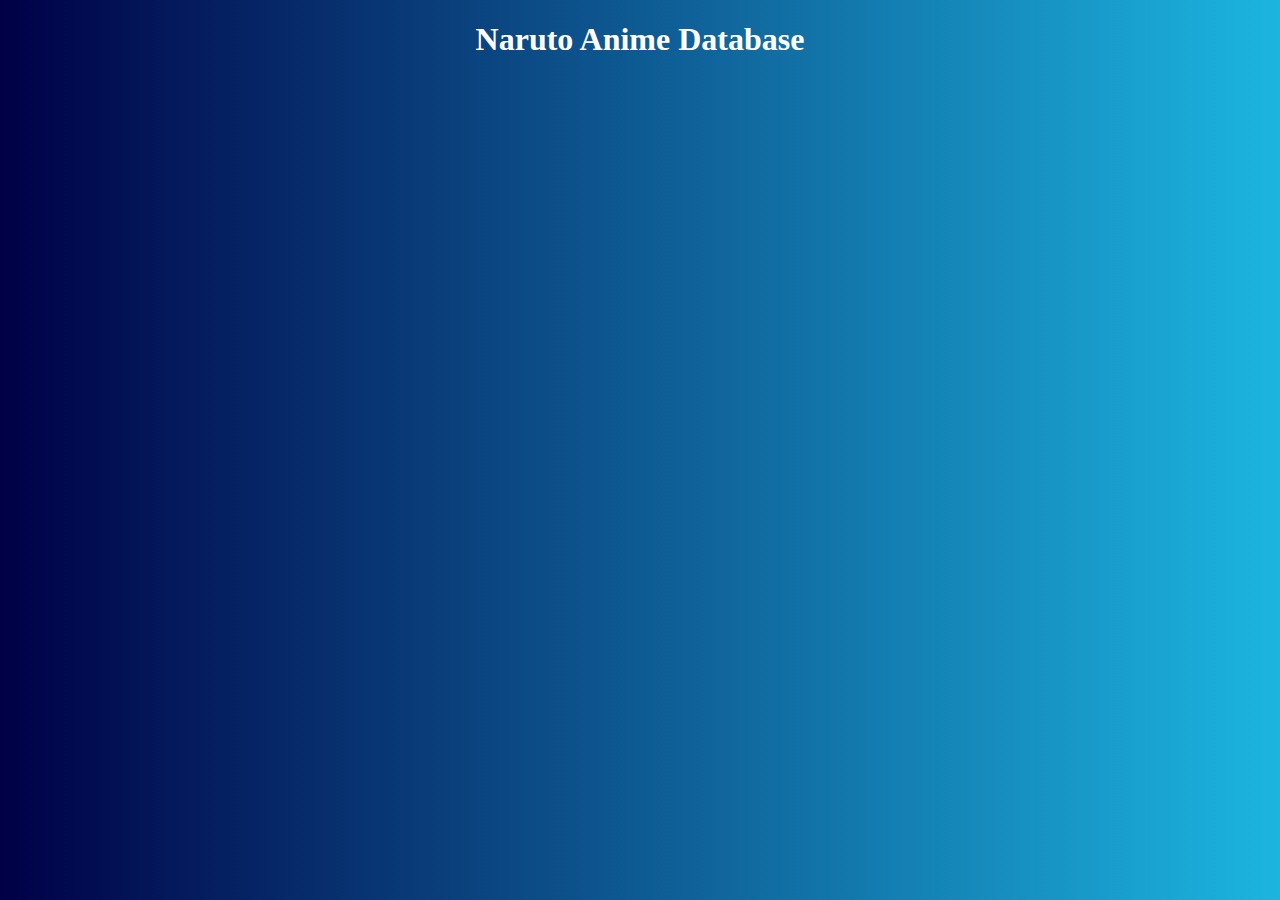
<file: task1/index.html>
<!DOCTYPE html>
<html lang="en">
<head>
    <meta charset="UTF-8">
    <meta name="viewport" content="width=device-width, initial-scale=1.0">
    <title>Document</title>
    <link rel="stylesheet" type="text/css" href="style.css"/>
    <link href="https://cdn.jsdelivr.net/npm/bootstrap@5.3.1/dist/css/bootstrap.min.css" rel="stylesheet" integrity="sha384-4bw+/aepP/YC94hEpVNVgiZdgIC5+VKNBQNGCHeKRQN+PtmoHDEXuppvnDJzQIu9" crossorigin="anonymous">
</head>
<body class="body">
    <h1 class="h1">Naruto Anime Database
        
    </h1>
    <div class="container" >
        <div class="row" id="div"></div>

    </div>
    

    
    <script src="https://cdn.jsdelivr.net/npm/bootstrap@5.3.1/dist/js/bootstrap.bundle.min.js" integrity="sha384-HwwvtgBNo3bZJJLYd8oVXjrBZt8cqVSpeBNS5n7C8IVInixGAoxmnlMuBnhbgrkm" crossorigin="anonymous"></script>
    <script src="script.js"></script>
</body>
</html>
</file>
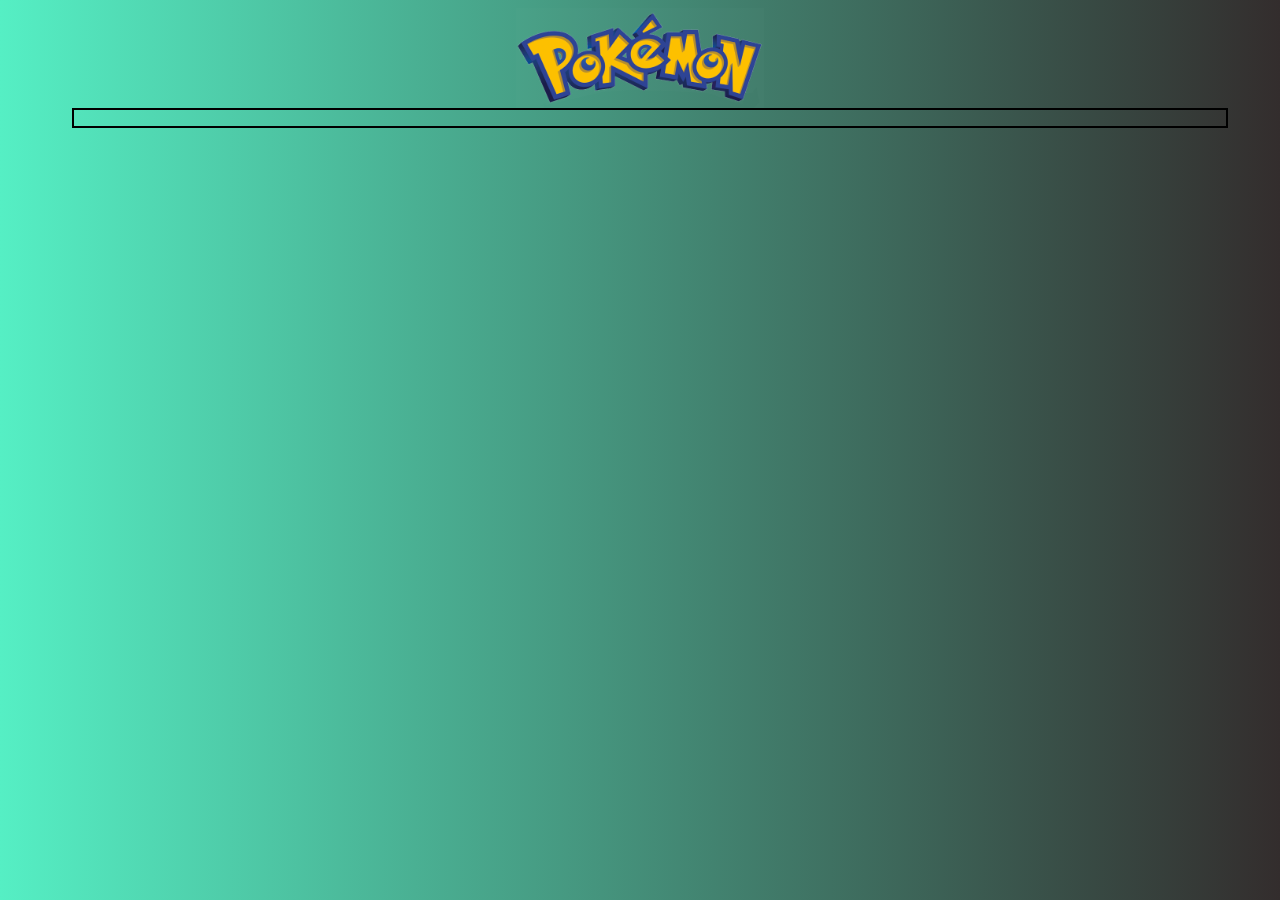
<file: task2/index.html>
<!DOCTYPE html>
<html lang="en">
<head>
    <meta charset="UTF-8">
    <meta name="viewport" content="width=device-width, initial-scale=1.0">
    <title>Document</title>
    <link rel="stylesheet" type="text/css" href="style.css"/>
    <link href="https://cdn.jsdelivr.net/npm/bootstrap@5.3.1/dist/css/bootstrap.min.css" rel="stylesheet" integrity="sha384-4bw+/aepP/YC94hEpVNVgiZdgIC5+VKNBQNGCHeKRQN+PtmoHDEXuppvnDJzQIu9" crossorigin="anonymous">

</head>
<body class="body">
    <div class="h1">
            <img src="pokemon-logo-png.png"/>
        
    </div>
    <div class="container">
        <div id="row"  class="row"></div>
    </div>




    <script src="script.js"></script>
    <script src="https://cdn.jsdelivr.net/npm/bootstrap@5.3.1/dist/js/bootstrap.bundle.min.js" integrity="sha384-HwwvtgBNo3bZJJLYd8oVXjrBZt8cqVSpeBNS5n7C8IVInixGAoxmnlMuBnhbgrkm" crossorigin="anonymous"></script>
</body>
</html>
</file>
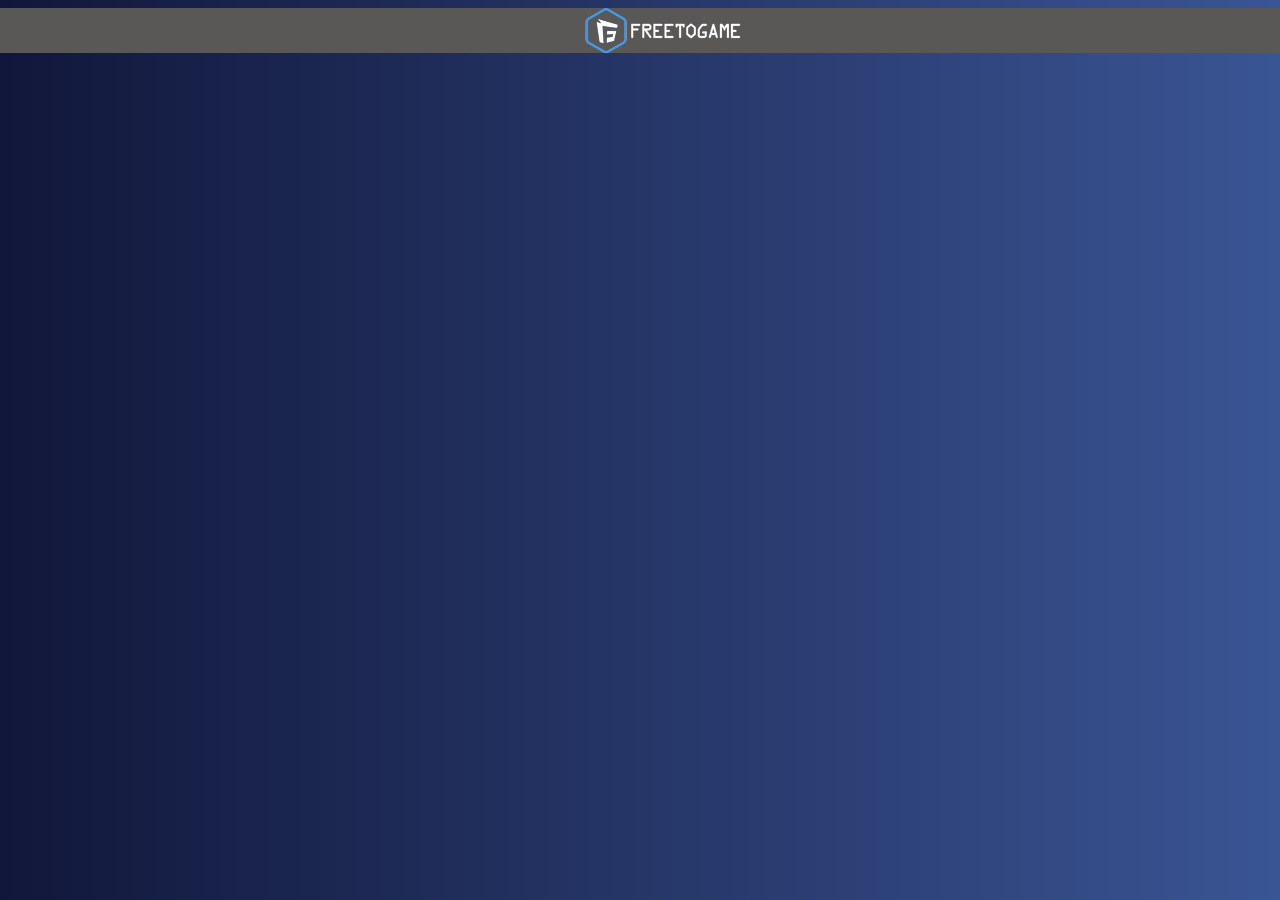
<file: task3/index.html>
<!DOCTYPE html>
<html lang="en">
<head>
    <meta charset="UTF-8">
    <meta name="viewport" content="width=device-width, initial-scale=1.0">
    <title>Document</title>
    <link rel="stylesheet" type="text/css" href="style.css"/>
    <link href="https://cdn.jsdelivr.net/npm/bootstrap@5.3.1/dist/css/bootstrap.min.css" rel="stylesheet" integrity="sha384-4bw+/aepP/YC94hEpVNVgiZdgIC5+VKNBQNGCHeKRQN+PtmoHDEXuppvnDJzQIu9" crossorigin="anonymous">
</head>
<body class="body">
    <div class="container">
        <div class="navbar"> <img src="freetogame-logo.png"/></div>
        <div class="row" id="row"></div>
    </div>

    <script src="script.js"></script>
    <script src="https://cdn.jsdelivr.net/npm/bootstrap@5.3.1/dist/js/bootstrap.bundle.min.js" integrity="sha384-HwwvtgBNo3bZJJLYd8oVXjrBZt8cqVSpeBNS5n7C8IVInixGAoxmnlMuBnhbgrkm" crossorigin="anonymous"></script>
</body>
</html>
</file>
<file: task1/style.css>
.card-img-top{
    height: 250px;
}

.container{
    display: flex;
    flex-wrap:wrap;
    
    
}
.card{
    padding: 5px;
    background-color: rgb(218, 195, 167)!important;
       
}
.body{
    /* background-color: rgb(79, 76, 76)!important; */
    /* background: -webkit-linear-gradient(to left, #000046, #1cb5e0); */
  background: linear-gradient(to right, #000046, #1cb5e0);
    
}
.row{
    display: flex;
    gap: 5rem;
    /* border: 2px solid greenyellow; */
    margin-left: 2.5vw!important;
    margin-right: 2.5vw!important;
    padding-left: 13px;
    padding-top: 1rem;
    
}
.h1{
    display: flex;
    justify-content: center;
    color: white!important;
}
.card-body{
    font-weight: bold;
    display: flex;
    flex-direction: column;
    justify-content: center;
}
.card:hover{
    background-color: rgb(212, 170, 63)!important;
}
</file>
<file: task2/style.css>
.row{
    display: flex;
    gap: 6rem;
    
}
.card-img-top{
    height: 200px;
}
.body{
    /* background-color: aquamarine!important; */
    background-image: linear-gradient(to left,#332d2d,
    #55EFC4 );
}
.container{
    width: 90vw!important;
    margin-left:5vw!important;
    margin-right:5vw!important;
    border: 2px solid black;
    padding: auto;
    padding-top: 1rem;
    display: flex;
    
    
    
    
}
.card{
    padding: 30px;
    background-color: rgb(119, 119, 80)!important;
    margin-left: 1vw;
    margin-right: 1vw;

    
}
.h1{
    display: flex;
    justify-content: center;
    width: 30vw;
    height: 100px;
    margin: auto;
    
}
p{
    color:black;
    font-weight: bold;
}
.card:hover{
    transition: 0.5s;
    background-color: goldenrod!important;
    border: 2px solid red!important;
}
@media only screen and (max-width: 600px) {
    .card{
        margin: auto;
    }
    
  }
</file>
<file: task3/style.css>
.container{
    display: flex;
    flex-wrap: wrap;
    justify-content: center;
    margin-left: 8.5vw!important;
    margin-top: 0rem ;
    overflow:visible;
    
    
    
}
.body{
    background-image: linear-gradient(to right,rgb(17, 23, 58) ,rgb(58, 85, 148));
    
}
.row{
    margin: 0  auto;
    gap: 5rem;
    row-gap: 0px!important;
}
.card{
    margin-top: 5rem!important;
    padding: 10px;
    height: 450px!important;
    
}
.navbar{
    background-color: rgb(90, 87, 87);
    width: 150vw!important;
    margin-left:-123px;
    margin-right:-5%;
    display: flex;
    justify-content: center!important;
    position: fixed!important;
    z-index: 1;
    


}
.card-body{
    display: flex;
    flex-direction: column;
    
    
}
.card-text{
    font-weight: bold;
}
.btn{
position: absolute;
bottom: 5px;
left: 1rem;
right: 1rem;
display: flex;


}
.card:hover{
    background-color: goldenrod;
    transition: 1s;
}
</file>
